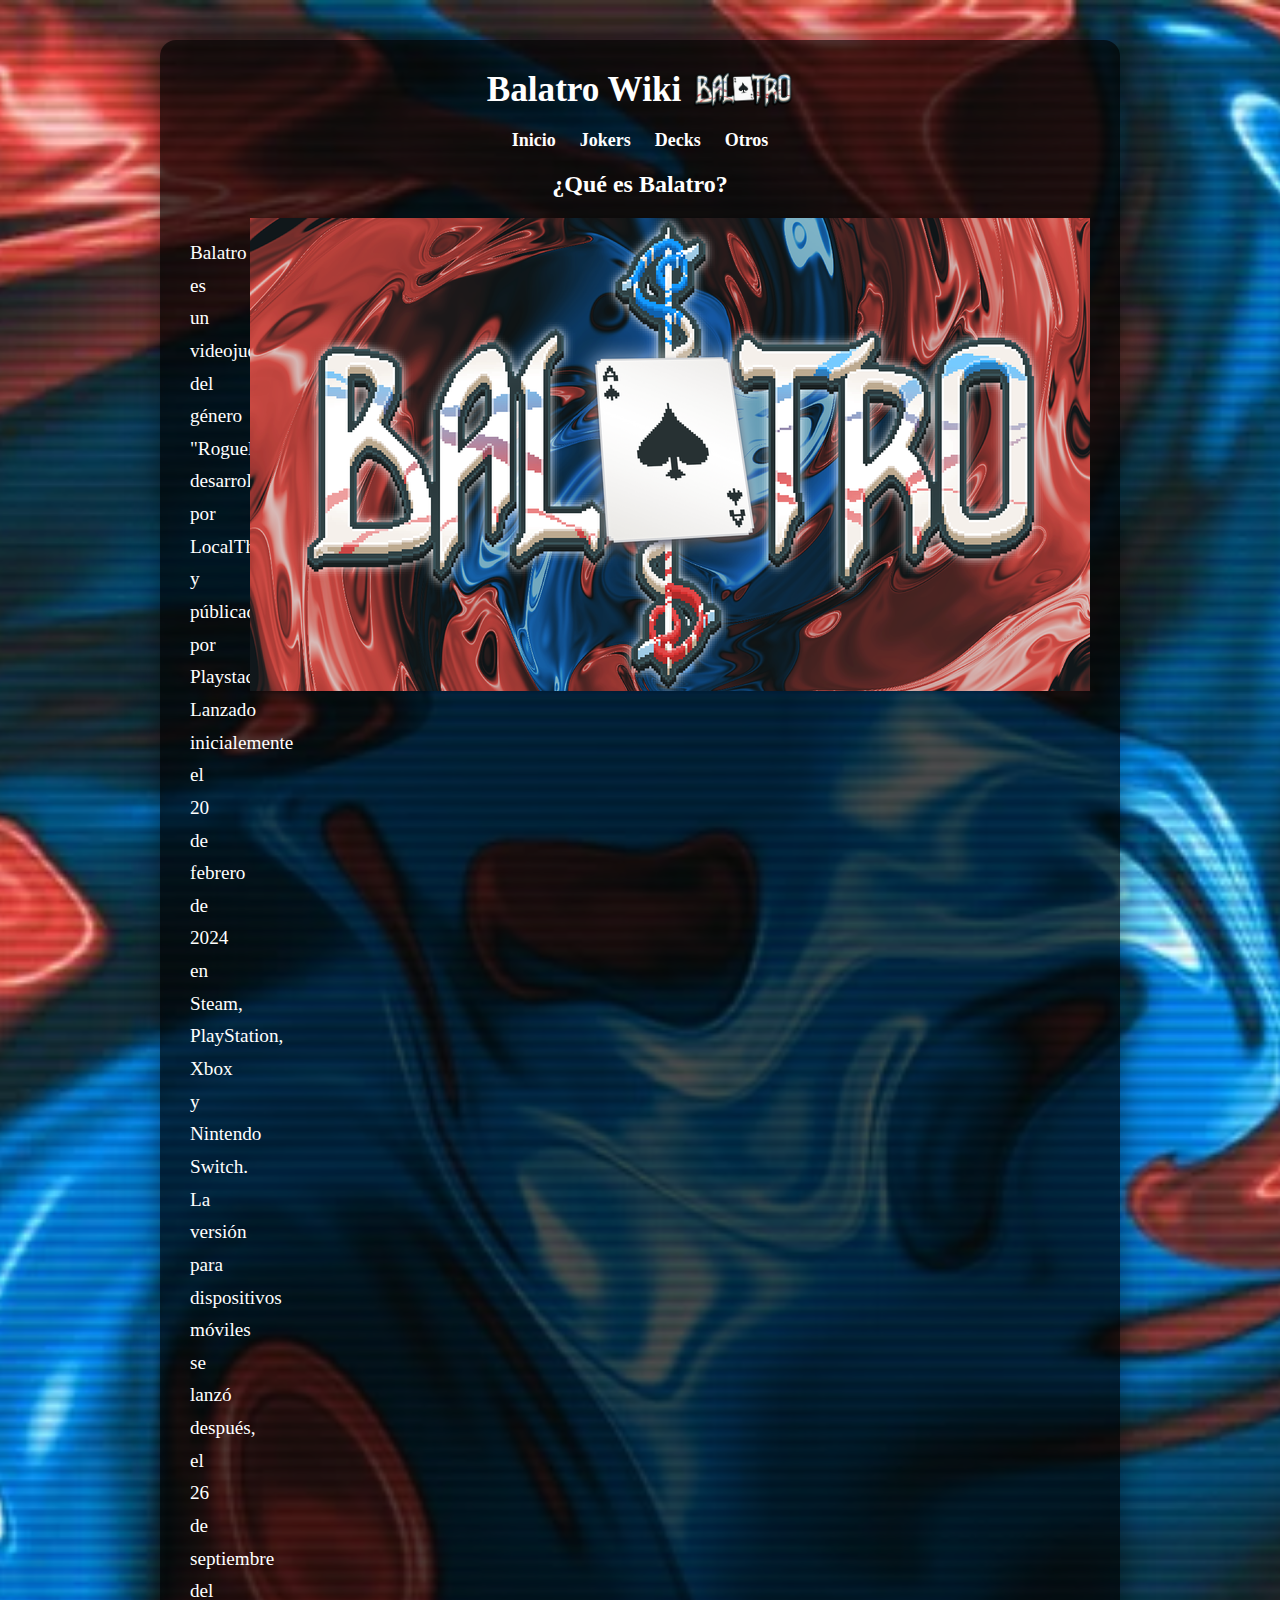
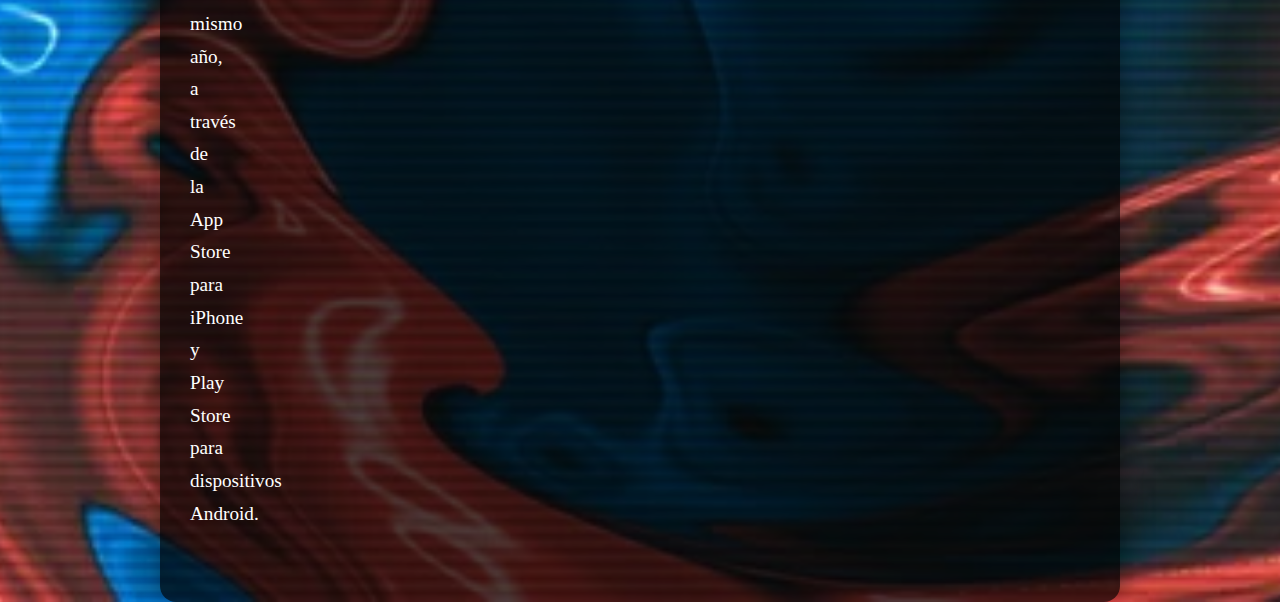
<file: index.html>
<!DOCTYPE html>
<html lang="es">
<head>
  <link rel="stylesheet" href="fuente.css">
  <meta charset="UTF-8">
  <title>Balatro Wiki Simple</title>
</head>
<body>
  <div class="contenedor-principal">
    <div class="header-logo">
      <h1>Balatro Wiki</h1>
      <img src="Imagenes/Balatro_logo.png" alt="Logo">
    </div>
    <nav>
      <a href="index.html">Inicio</a> 
      <a href="jokers.html">Jokers</a>
      <a href="decks.html">Decks</a>
      <a href="otros.html">Otros</a>
    </nav>
    <h2>¿Qué es Balatro?</h2>
    <div class="info-balatro">
      <div class="texto-balatro">
        <p>
          Balatro es un videojuego del género "Roguelike" desarrolado por LocalThunk y públicado por Playstack.
          Lanzado inicialemente el 20 de febrero de 2024 en Steam, PlayStation, Xbox y Nintendo Switch.<br>
          La versión para dispositivos móviles se lanzó después, el 26 de septiembre del mismo año, a través de la App Store para iPhone y Play Store para dispositivos Android.<br><br>
        </p>
      </div>
      <div class="img-balatro">
        <img src="Imagenes/Balatro_portada.png" alt="Balatro Portada">
      </div>
    </div>
  </div>
</body>
</html>
</file>
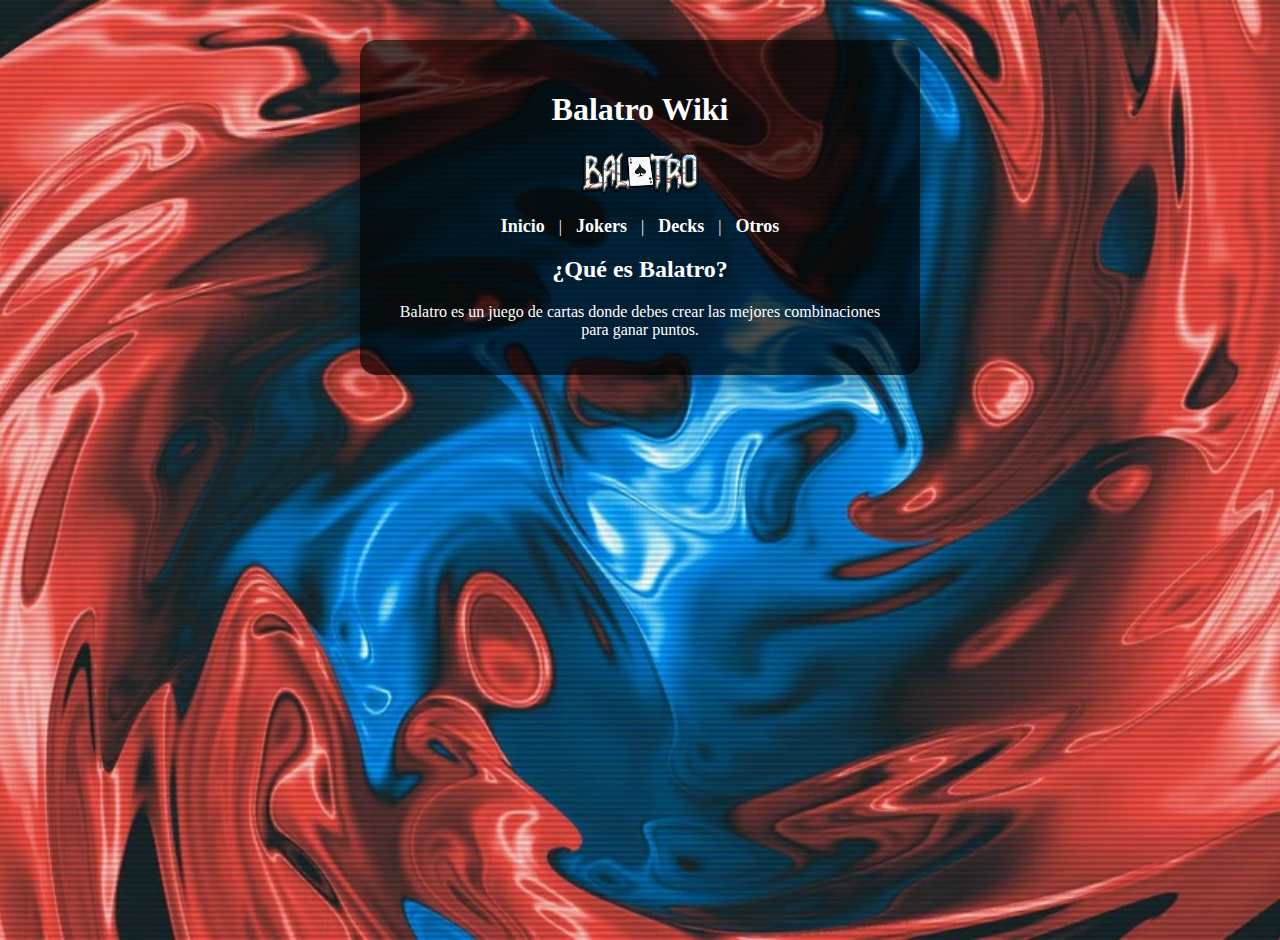
<file: Index.html>
<!DOCTYPE html>
<html lang="es">
<head>
  <meta charset="UTF-8">
  <title>Balatro Wiki Simple</title>
  <style>
    body {
      background-image: url('Imagenes/Balatro_fondo.jpg');
      background-repeat: no-repeat;
      background-size: cover;
      background-position: center;
      min-height: 100vh;
      color: white;
      margin: 0;
    }
    .contenedor-principal {
      background: rgba(0, 0, 0, 0.7);
      max-width: 500px;
      margin: 40px auto 0 auto;
      padding: 30px 30px 20px 30px;
      border-radius: 16px;
      box-shadow: 0 0 30px 0 rgba(0,0,0,0.5);
      text-align: center;
    }
    .contenedor-principal img {
      display: block;
      margin: 0 auto 20px auto;
    }
    nav {
      margin: 15px 0;
    }
    nav a {
      color: #fff;
      text-decoration: none;
      margin: 0 10px;
      font-weight: bold;
      font-size: 18px;
      transition: color 0.2s;
    }
    nav a:hover {
      color: #ffd700;
    }
  </style>
</head>
<body>
  <div class="contenedor-principal">
    <h1>Balatro Wiki</h1>
    <img src="Imagenes/Balatro_logo.png" alt="Logo de Balatro" width="120">
    <nav>
      <a href="index.html">Inicio</a> |
      <a href="jokers.html">Jokers</a> |
      <a href="decks.html">Decks</a> |
      <a href="otros.html">Otros</a>
    </nav>
    <h2>¿Qué es Balatro?</h2>
    <p>
      Balatro es un juego de cartas donde debes crear las mejores combinaciones para ganar puntos.
    </p>
  </div>
</body>
</html>
</file>
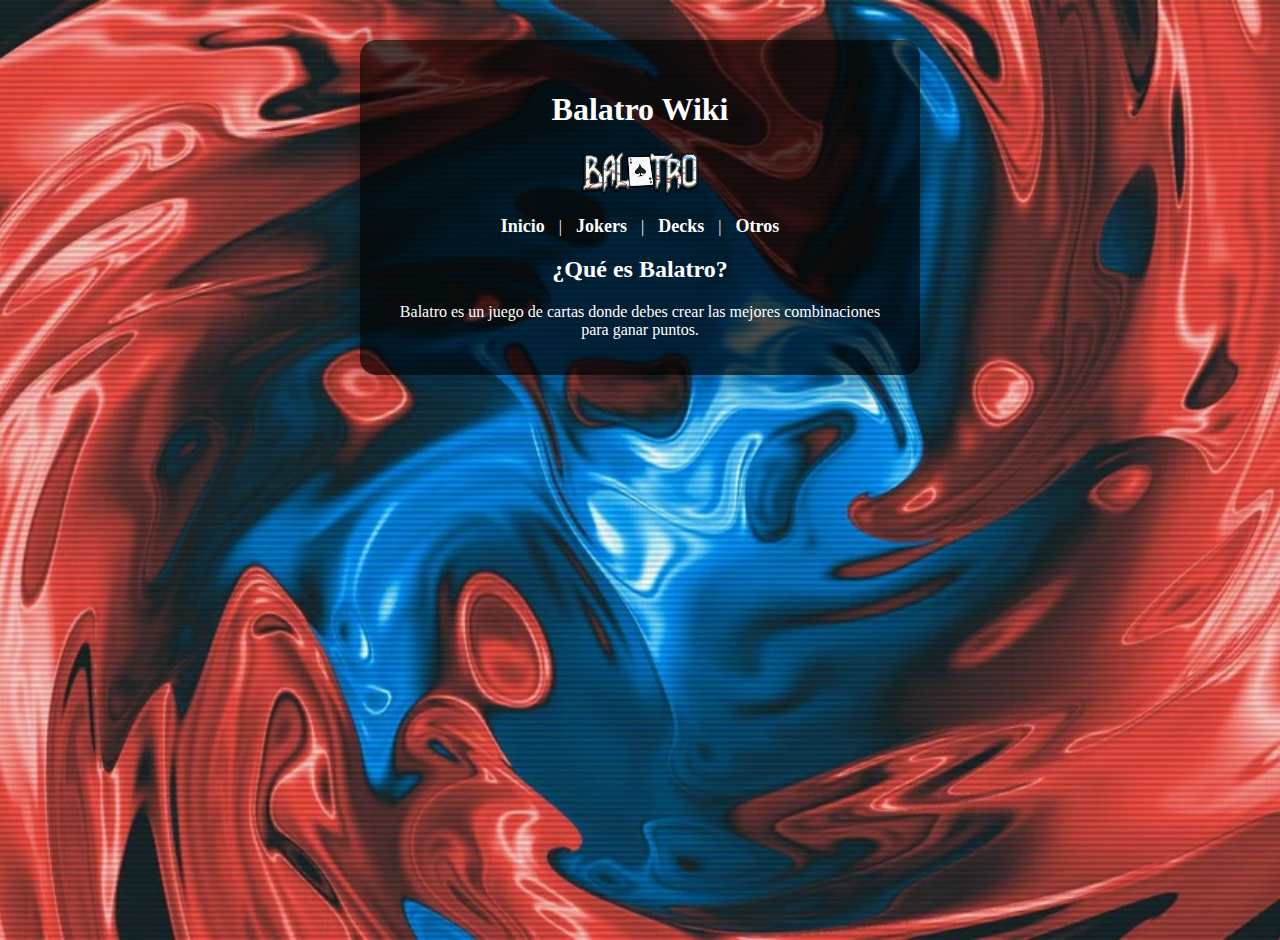
<file: Proyecto PAG - Balatro Wiki/Index.html>
<!DOCTYPE html>
<html lang="es">
<head>
  <link rel="stylesheet" href="fuente.css">
  <meta charset="UTF-8">
  <title>Balatro Wiki Simple</title>
</head>
<body>
  <div class="contenedor-principal">
    <h1>Balatro Wiki</h1>
    <img src="Imagenes/Balatro_logo.png" alt="Logo" width="120">
    <nav>
      <a href="index.html">Inicio</a> |
      <a href="jokers.html">Jokers</a> |
      <a href="decks.html">Decks</a> |
      <a href="otros.html">Otros</a>
    </nav>
    <h2>¿Qué es Balatro?</h2>
    <p>
      Balatro es un juego de cartas donde debes crear las mejores combinaciones para ganar puntos.
    </p>
  </div>
</body>
</html>
</file>
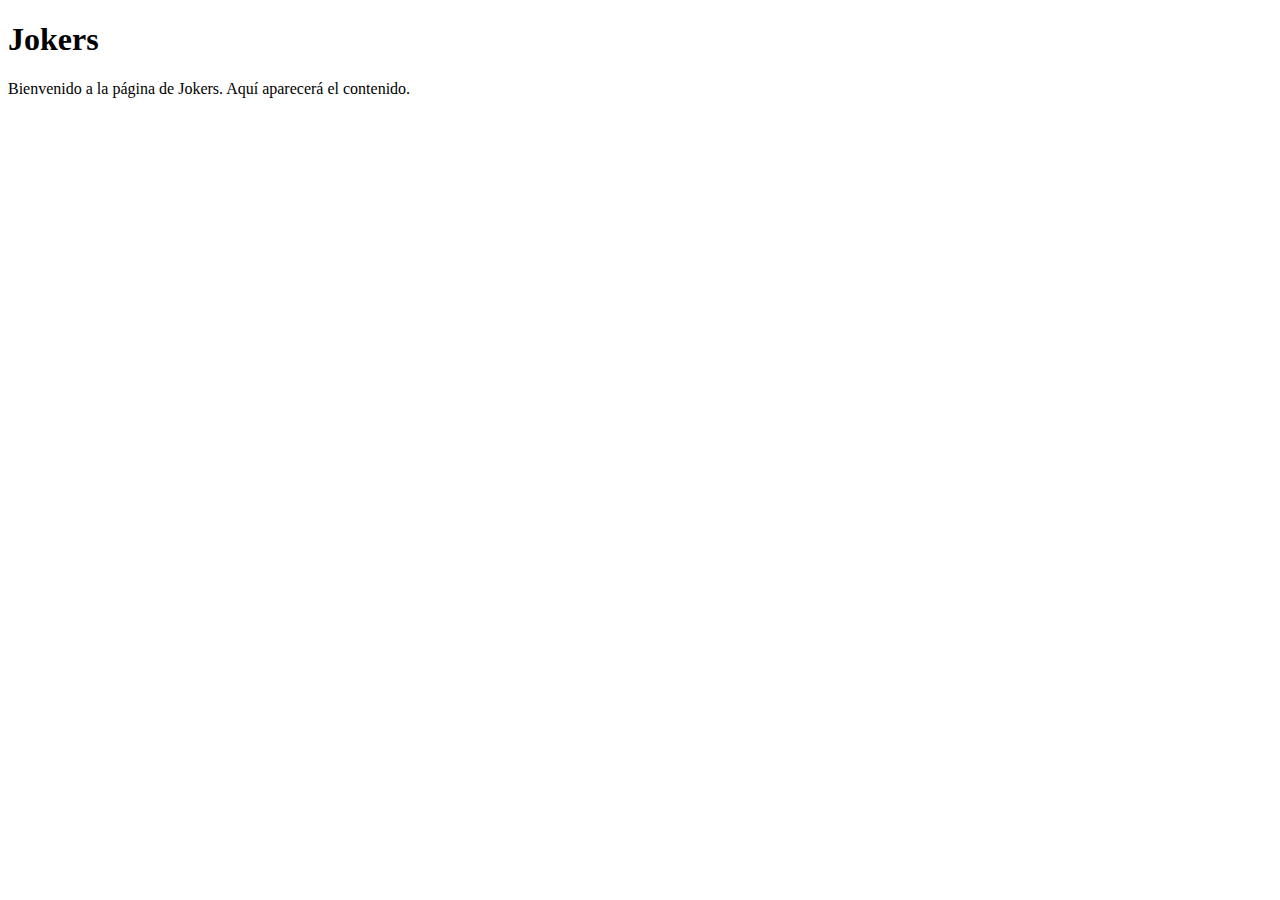
<file: jokers.html>
<!DOCTYPE html>
<html lang="es">
<head>
  <meta charset="UTF-8">
  <title>Jokers - Balatro Wiki</title>
</head>
<body>
  <h1>Jokers</h1>
  <p>Bienvenido a la página de Jokers. Aquí aparecerá el contenido.</p>
</body>
</html>
</file>
<file: fuente.css>
body {
      background-image: url('Imagenes/Balatro_fondo.jpg');
      background-repeat: no-repeat;
      background-size: cover;
      background-position: center;
      min-height: 100vh;
      color: white;
      margin: 0;
    }
    .contenedor-principal {
      background: rgba(0, 0, 0, 0.7);
      max-width: 900px;   /* Más ancho para usar mejor la pantalla */
      margin: 40px auto 0 auto;
      padding: 30px 30px 20px 30px;
      border-radius: 16px;
      box-shadow: 0 0 30px 0 rgba(0,0,0,0.5);
      text-align: center;
    }
    .header-logo {
      display: flex;
      align-items: center;
      justify-content: center;
      gap: 12px; /* Espacio entre el texto y el logo */
      margin-bottom: 20px;
    }
    .header-logo h1 {
      margin: 0;
      font-size: 2.2em;
    }
    .header-logo img {
      display: block;
      width: 100px;
      height: auto;
      margin: 0;
    }
    .contenedor-principal img:not(.header-logo img) {
      display: block;
      margin: 0 auto 20px auto;
    }
    nav {
      margin: 15px 0;
    }
    nav a {
      color: #fff;
      text-decoration: none;
      margin: 0 10px;
      font-weight: bold;
      font-size: 18px;
      transition: color 0.2s;
    }
    nav a:hover {
      color: #ffd700;
    }

    /* Estilos para la sección ¿Qué es Balatro? */
    .info-balatro {
      display: flex;
      flex-direction: row;
      align-items: flex-start;
      gap: 32px;
      text-align: left;
      justify-content: space-between;
      margin-top: 18px;
    }
    .texto-balatro {
      flex: 2;
      font-size: 1.2em;
      line-height: 1.7;
      min-width: 0;
      max-width: 600px;
    }
    .texto-balatro2 {
      flex: 3;
      font-size: 1.2em;
      line-height: 1.7;
      min-width: 0;
      max-width: 900px;
    }
    .balatro-portada {
      flex: 1;
      display: flex;
      align-items: flex-start;
      justify-content: center;
    }
    .balatro-portada img {
        float: right;
    margin-left: 750px;
    margin-bottom: 10px;
    max-width: 300px;
    width: 40vw;
    height: auto;
    border-radius: 8px;
    box-shadow: 0 2px 8px rgba(0,0,0,0.15);
    }

    /* Responsivo para pantallas pequeñas */
    @media (max-width: 700px) {
      .info-balatro {
        flex-direction: column;
        gap: 18px;
        align-items: center;
        text-align: center;
      }
      .texto-balatro, .img-balatro {
        max-width: 100%;
      }
      .img-balatro img {
        max-width: 90vw;
      }
    }
</file>
<file: Proyecto PAG - Balatro Wiki/fuente.css>
body {
      background-image: url('Imagenes/Balatro_fondo.jpg');
      background-repeat: no-repeat;
      background-size: cover;
      background-position: center;
      min-height: 100vh;
      color: white;
      margin: 0;
    }
    .contenedor-principal {
      background: rgba(0, 0, 0, 0.7);
      max-width: 500px;
      margin: 40px auto 0 auto;
      padding: 30px 30px 20px 30px;
      border-radius: 16px;
      box-shadow: 0 0 30px 0 rgba(0,0,0,0.5);
      text-align: center;
    }
    .contenedor-principal img {
      display: block;
      margin: 0 auto 20px auto;
    }
    nav {
      margin: 15px 0;
    }
    nav a {
      color: #fff;
      text-decoration: none;
      margin: 0 10px;
      font-weight: bold;
      font-size: 18px;
      transition: color 0.2s;
    }
    nav a:hover {
      color: #ffd700;
    }
</file>
